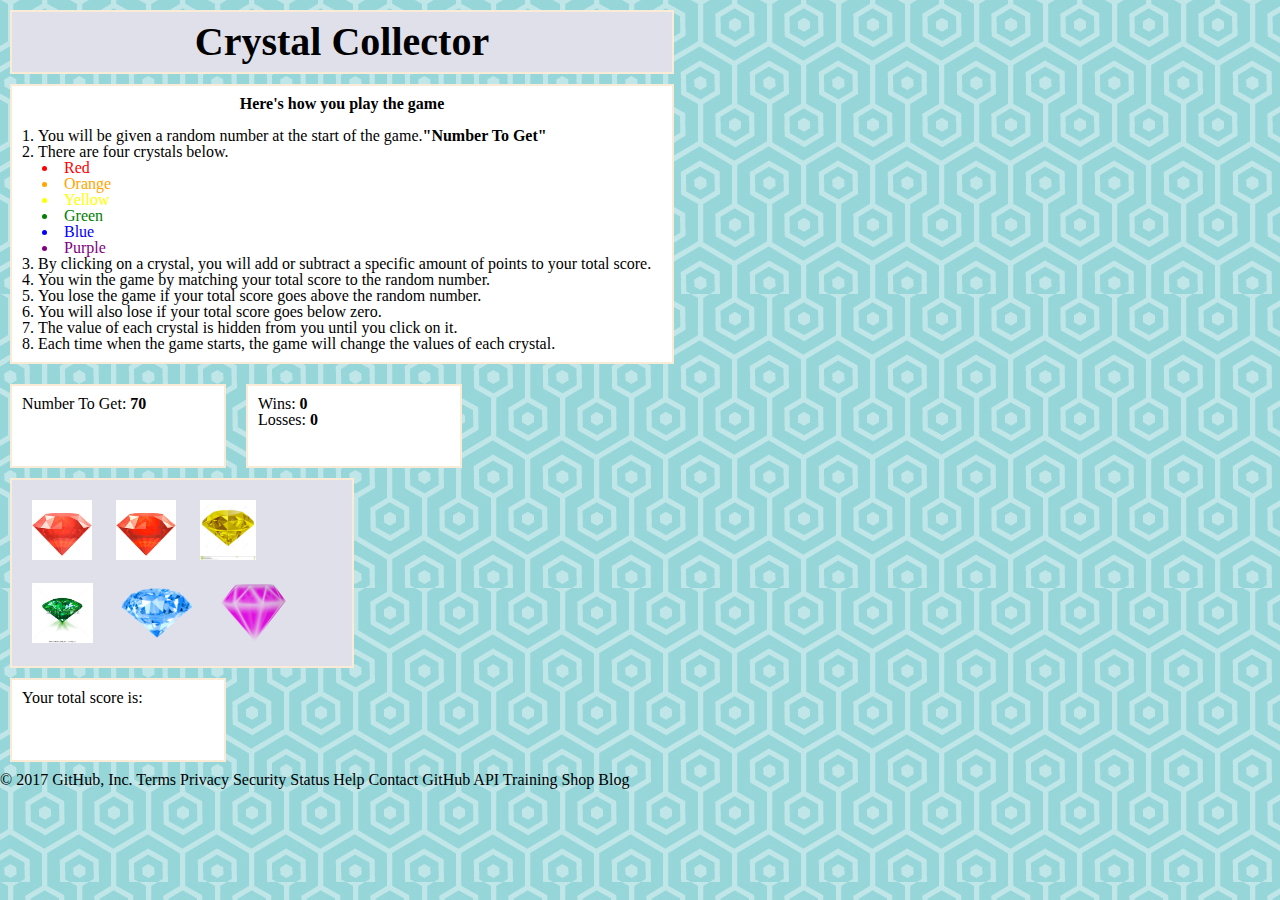
<file: index.html>
<!DOCTYPE html>
<html lang="en">

<head>
	<meta charset="UTF-8">
	<title>Crystal Collector</title>
	<link rel="stylesheet" type="text/css" href="assets/css/reset.css">
	<link rel="stylesheet" type="text/css" href="assets/css/style.css">
</head>
<body>

	<div class="header">
		<h1>Crystal Collector</h1>
	</div>
	<div class="instructions">
		<h3>Here's how you play the game</h3>
		</br>
		<ol>
			<li>You will be given a random number at the start of the game.<span>"Number To Get"</span></li>
			<li>There are four crystals below.</li>
			<ul>
				<li id="red">Red</li>
				<li id="orange">Orange</li>
				<li id="yellow">Yellow</li>
				<li id="green">Green</li>
				<li id="blue">Blue</li>
				<li id="purple">Purple</li>
			</ul>
			<li>By clicking on a crystal, you will add or subtract a specific amount of points to your total score.</li>
			<li>You win the game by matching your total score to the random number.</li>
			<li>You lose the game if your total score goes above the random number.</li>
			<li>You will also lose if your total score goes below zero.</li>
			<li>The value of each crystal is hidden from you until you click on it.</li>
			<li>Each time when the game starts, the game will change the values of each crystal.</li>
		</ol>
	</div>
	<div class="numberToMatch">
		<h2>Number To Get:
			<span id= "selectNumber"></span>
		</h2>
	</div>
	<div class="winsAndLosses">
		<h2>Wins:
			<span id= "Wins"></span>
			</br>
			Losses: 
			<span id= "Losses"></span>
		</h2>
	</div>
	<div class="gems">
		<img src="assets/images/red.jpg" class=gemImage id="one" alt="Red Gem">
		<img src="assets/images/orange.jpg" class=gemImage id="two" alt="Orange Gem">
		<img src="assets/images/yellow.jpg" class=gemImage id= "three" alt="Yellow Gem">
		<img src="assets/images/green.jpg" class=gemImage id= "four" alt="Green Gem">
		<img src="assets/images/blue.png" class=gemImage id="five" alt="Blue Gem">
		<img src="assets/images/purple.png" class=gemImage id="six" alt="Purple Gem">
	</div>
	<div class="userTotal">
		<h2>Your total score is:
			<span id="finalTotal"></span>
		</h2>
	</div>
	<script type="text/javascript" src="https://code.jquery.com/jquery-2.2.0.js"></script>
	<script type="text/javascript" src="assets/javascript/game.js"></script>
</body>
</html>
© 2017 GitHub, Inc.
Terms
Privacy
Security
Status
Help
Contact GitHub
API
Training
Shop
Blog
</file>
<file: assets/css/style.css>
/* General Elements*/
body{
	background-image: url("../images/background.png")
}
div{
	background-color: white;
	margin: 10px;
	width: 25%
}
div{
	border: solid 2px antiquewhite;
	padding: 10px;
}
h1, h3, span{
	font-weight: bold;
	text-align: center;
}
h1{
	font-size: 30pt;
}
ol{
	list-style: decimal inside; 
}
ul {
	list-style: disc inside;
	text-indent: 20px;
}
/* Specfic Elements*/
div.header, div.gems{
	background-color: #e0e0eb;
}
div.header, div.instructions{
	width: 50%;
}
/* Classes */
.numberToMatch, .winsAndLosses{
	float: left;
	width: 15%;
	height: 60px;
}
.userTotal{
	width: 15%;
	height: 60px;
}
.gems{
	clear: both;
}
.gemImage{
	height: 60px;
	margin: 10px;
}
/* IDs */
#blue{
	color:blue;
}
#green{
	color:green;
}
#red{
	color:red;
}
#yellow{
	color:yellow;
}
#orange{
	color:orange;
}
#purple{
	color:purple;
}
© 2017 GitHub, Inc.
Terms
Privacy
Security
Status
Help
Contact GitHub
API
Training
Shop
Blog
</file>
